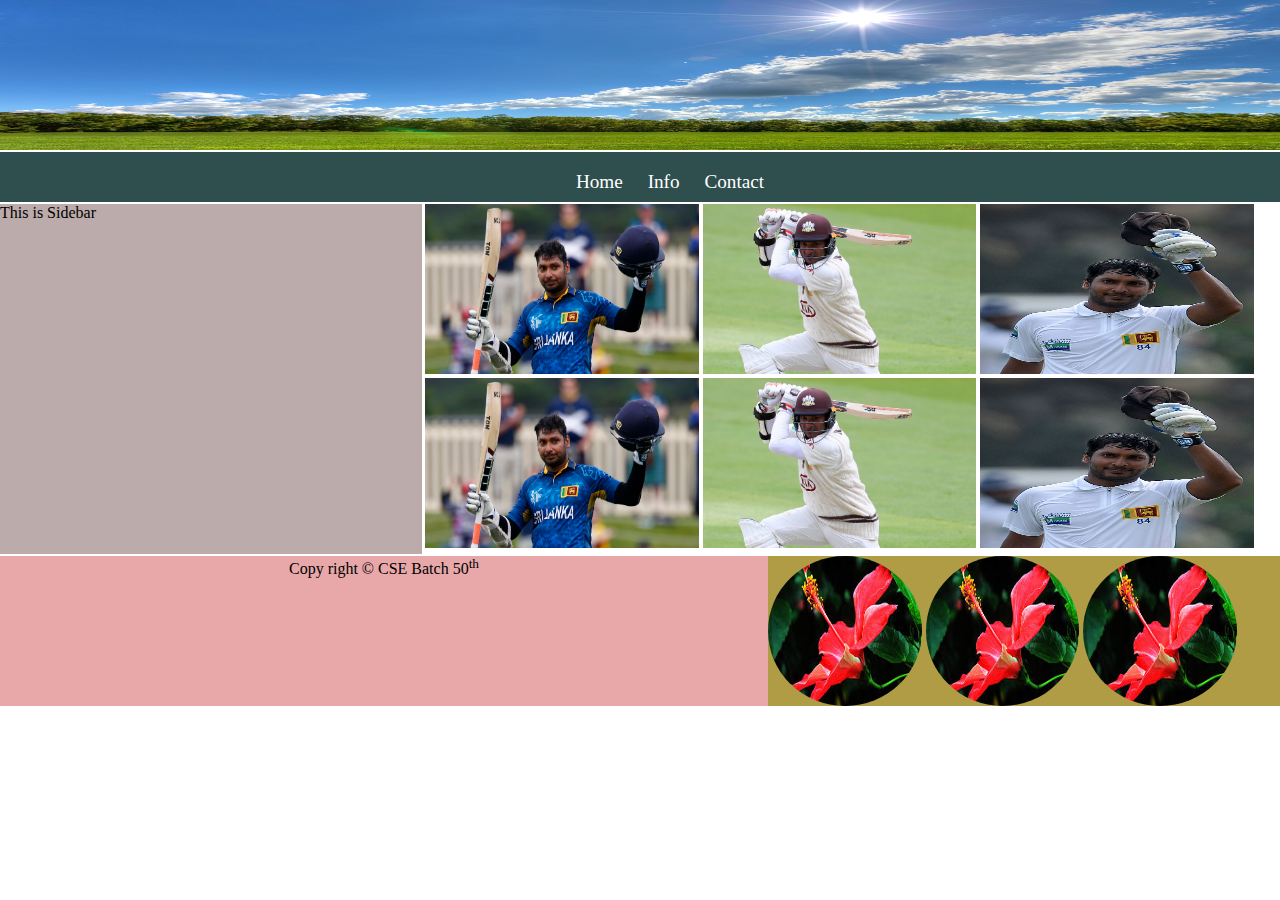
<file: index.html>
<!DOCTYPE html>
<html>
  <head>
    <meta charset="utf-8" />
    <title>Learn about HTMl&CSS</title>

    <link rel="stylesheet" href="./style.css" />

  </head>

  <body>
    <div id="head"><img src="./photos/img10.jpg" alt="flower" /></div>

    <div id="menu">
      <ul>
        <a href="./index.html">
          <li style="color: white">Home</li>
        </a>
        <a href="./Info.html">
          <li style="color: white">Info</li>
        </a>

        <a href="./Contact.html">
          <li style="color: white">Contact</li>
        </a>
      </ul>
    </div>
    <div id="sbar">This is Sidebar</div>
    <div id="content">
      <img src="./photos/img1.jpg" alt="flower" />
      <img src="./photos/img2.jpg" alt="flower" />
      <img src="./photos/img3.jpg" alt="flower" />
      <img src="./photos/img1.jpg" alt="flower" />
      <img src="./photos/img2.jpg" alt="flower" />
      <img src="./photos/img3.jpg" alt="flower" />
    </div>

    <div id="footer">
      <div id="ftext">
        Copy right &copy; CSE Batch 50<sup>th</sup>
      </div>
      <div id="ficone">
        <img src="./photos/joba.jpg" alt="flower" />
        <img src="./photos/joba.jpg" alt="flower" />
        <img src="./photos/joba.jpg" alt="flower" />
      </div>
    </div>
  </body>
</html>
</file>
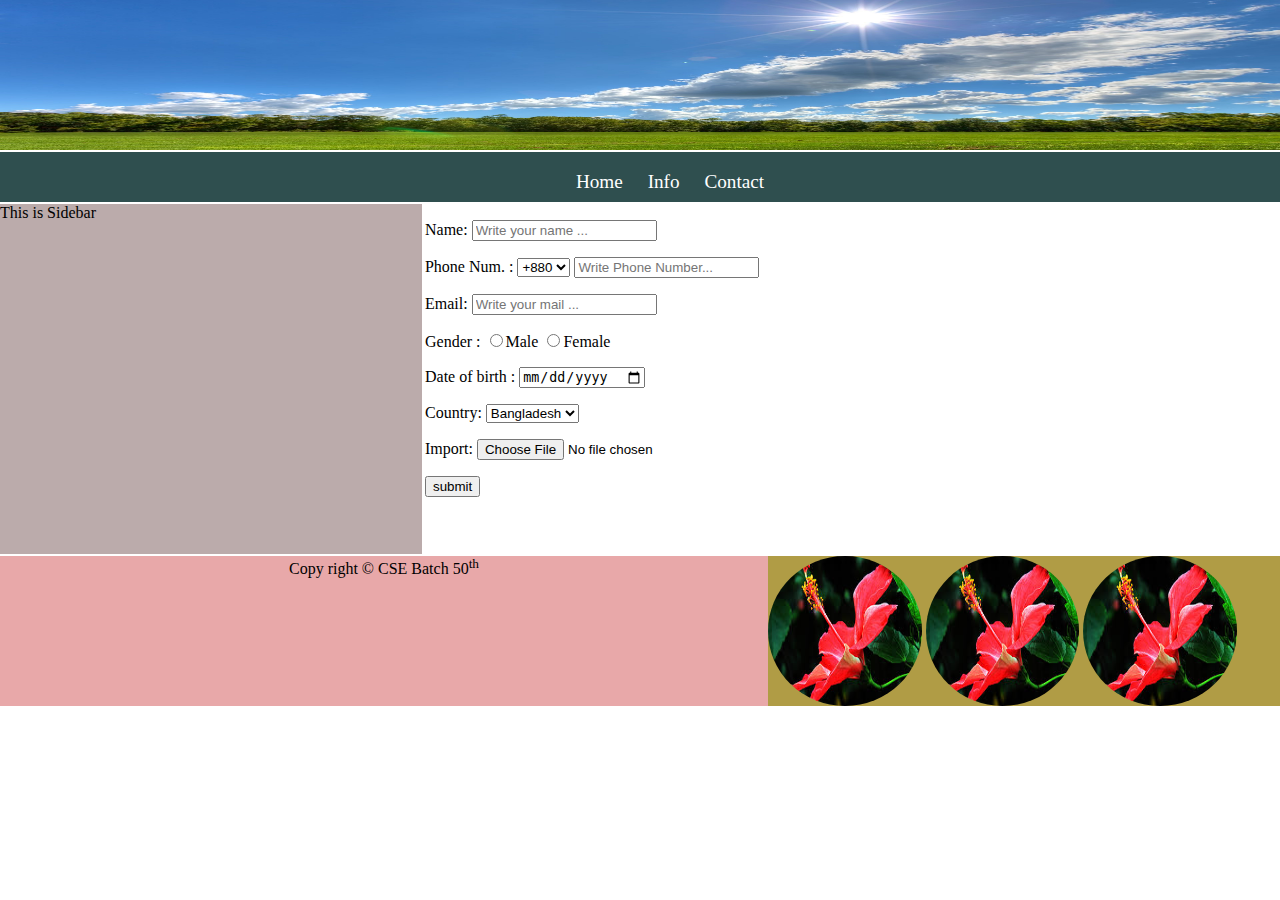
<file: Contact.html>
<!DOCTYPE html>
<html>
  <head>
    <meta charset="utf-8" />
    <title>Learn about HTMl&CSS</title>

    <link rel="stylesheet" href="./style.css" />
  </head>

  <body>
    <div id="head"><img src="./photos/img10.jpg" alt="flower" /></div>

    <div id="menu">
      <ul>
        <a href="./index.html">
          <li style="color: white">Home</li>
        </a>
        <a href="./Info.html">
          <li style="color: white">Info</li>
        </a>

        <a href="./Contact.html">
          <li style="color: white">Contact</li>
        </a>
      </ul>
    </div>
    <div id="sbar">This is Sidebar</div>
    <div id="content">
      <form>
        <p>
          Name:
          <input type="name" placeholder="Write your name ..." required />
        </p>

        <p>
          Phone Num. :

          <select>
            <option>+880</option>
            <option>+568</option>
          </select>

          <input type="number" placeholder="Write Phone Number..." required />
        </p>

        <p>
          Email:
          <input type="email" placeholder="Write your mail ..." required />
        </p>

        <p>
          Gender : <input type="radio" name="Gender" />Male
          <input type="radio" name="Gender" />Female
        </p>

        <p>
          Date of birth :
          <input type="date" />
        </p>
        <p>
          Country:
          <select>
            <option value="BD">Bangladesh</option>
            <option value="BD">USA</option>
            
          </select>
        </p>

        <p>
          Import:
          <input type="file" />
        </p>

        <input type="submit" value="submit" />
      </form>
    </div>
    <div id="footer">
      <div id="ftext">
        Copy right &copy; CSE Batch 50<sup>th</sup>
      </div>
      <div id="ficone">
        <img src="./photos/joba.jpg" alt="flower" />
        <img src="./photos/joba.jpg" alt="flower" />
        <img src="./photos/joba.jpg" alt="flower" />
      </div>
    </div>
  </body>
</html>
</file>
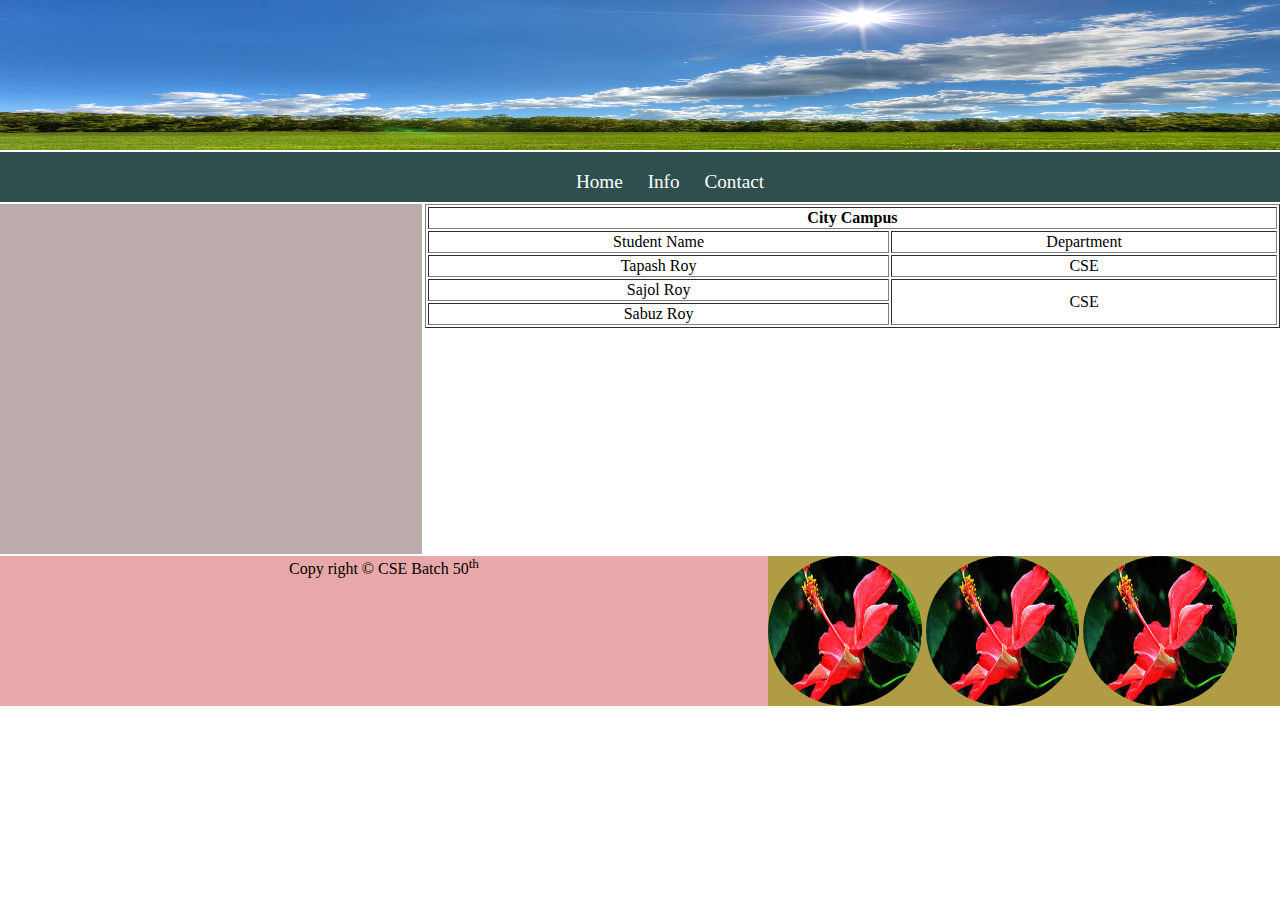
<file: Info.html>
<!doctype html>
  <html>
  <head>
  <meta charset="utf-8">
  <title>Learn about HTMl&CSSt</title>

  <link rel="stylesheet" href="./style.css">
  </head>
  
  <body>
  <div id="head"> <img src="./photos/img10.jpg" alt="flower"></div>
  
  
  <div id="menu">
    
    <ul>

      <a href="./index.html">
      <li style="color: white;">Home</li>
    </a>
    <a href="./Info.html">
      <li style="color: white;">Info</li>
    </a>

    <a href="./Contact.html">
      <li style="color: white;">Contact</li>
    </a>
    </ul>

  </div>
  <div id="sbar">  </div>


  <div id="content"> 
   

        <table border="1px" width="100%">

          <tr>
            <th colspan="2">
              City Campus</th>

          </tr>

          <tr>
              <td> Student Name</td>
              <td> Department</td>
              </tr>
          
          <tr> 
              <td>Tapash Roy</td> 
              <td>CSE</td>
          </tr>
          
          <tr>
              <td>Sajol Roy</td>
              <td rowspan="2">CSE</td>
          </tr>

          <tr>
            <td>Sabuz Roy</td>
            
    </tr>
      
      </table> 
  
  
  </div>
 


  <div id="footer"> 
  <div id="ftext"> Copy right &copy; CSE Batch 50<sup>th</sup> </div>
  <div id="ficone"> 
  <img src="./photos/joba.jpg" alt="flower" />
        <img src="./photos/joba.jpg" alt="flower" />
        <img src="./photos/joba.jpg" alt="flower" />
  
  </div>
  
   </div>
  
  </body>
  </html>
</file>
<file: style.css>
* {
  text-decoration: none;
}

#head {
  width: 100%;
  height: 150px;
  background-color: #8b7c7d;
  left: 0px;
  right: 0px;
  top: 0px;
  position: absolute;
}
#menu {
  width: 100%;
  height: 50px;
  background-color: darkslategrey;
  left: 0px;
  right: 0px;
  top: 152px;
  position: absolute;
  font-size: larger;
}
#sbar {
  width: 33%;
  height: 350px;
  background-color: #bbabab;
  left: 0px;
  top: 204px;
  position: absolute;
}

#content {
  width: 66.8%;
  height: 350px;
  background-color: white;

  right: 0px;
  top: 204px;
  position: absolute;
}
#footer {
  width: 100%;
  height: 150px;
  background-color: #e8a8a9;
  left: 0px;
  right: 0px;
  top: 556px;
  position: absolute;
}
#ftext {
  width: 60%;
  height: 150px;
  background-color: #e8a8a9;
  left: 0px;
  top: 0px;
  position: absolute;
  text-align: center;
}
#ficone {
  width: 40%;
  height: 100%;
  background-color: #b09c45;
  right: 0px;
  top: 0px;
  position: absolute;
}
#head img {
  width: 100%;
  height: 150px;
}
#ficone img {
  width: 30%;
  height: 100%;
  border-radius: 50%;
  display: inline-flex;
}

#content img {
  width: 32%;
  height: 170px;
  border: 50%;
}

ul {
  text-align: center;
}

ul li {
  display: inline;
  margin-left: 20px;
  list-style: none;
}

table th {
  background-color: #06106b, 44, 1);
}

table td {
  text-align: center;
}
</file>
